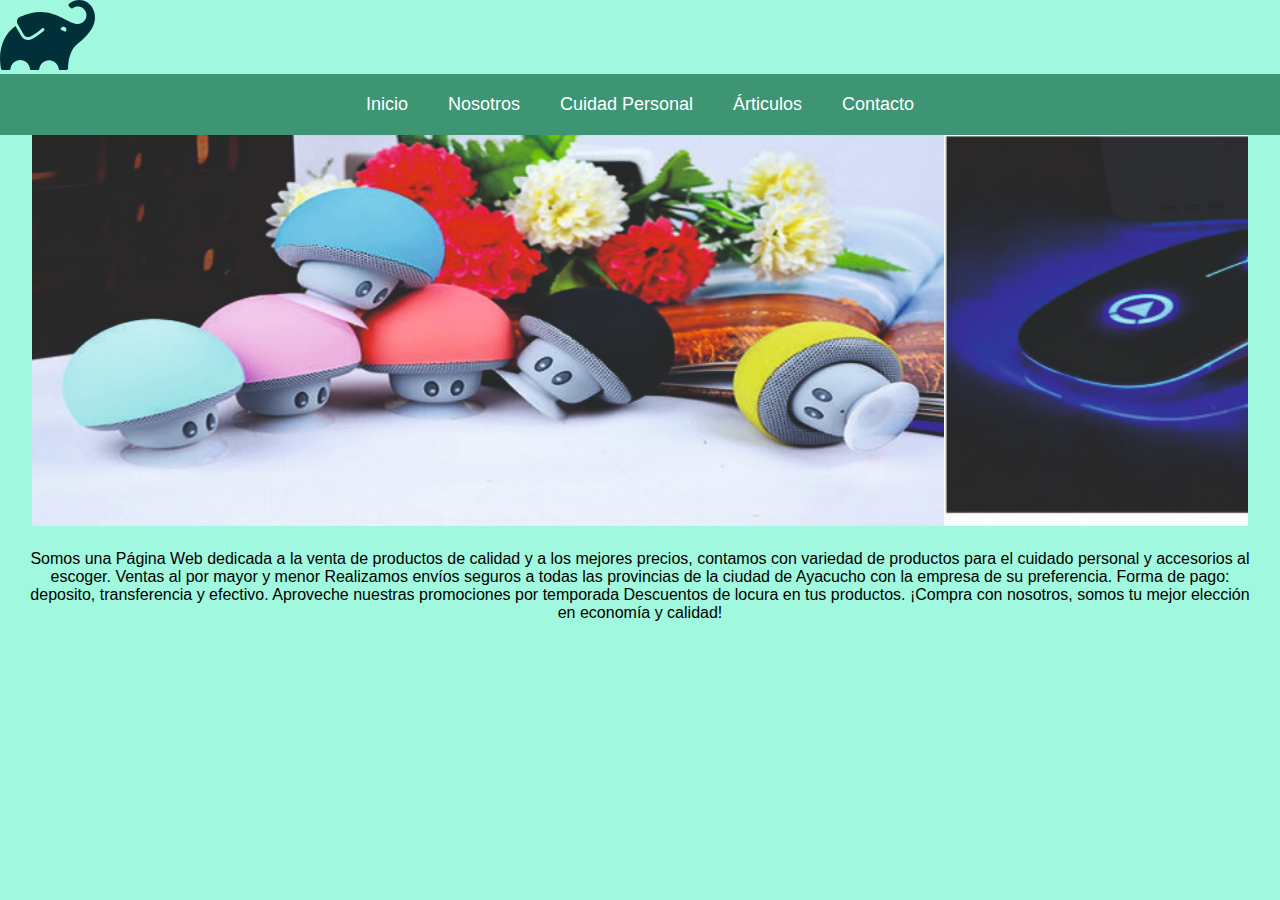
<file: index.html>
<!DOCTYPE html>
<html lang="es">
<head>
    <meta charset="UTF-8">
    <meta name="viewport" content="width=device-width, initial-scale=1.0">
    <meta name="keyword" content="index, follow">

    <title>ZASU Store</title>

    <link rel="shortcut icon" href="./img/store_shop.ico">
    <link rel="stylesheet" href="estilos.css">
    
</head>
<body>
    <header> 
        <img src="./img/gradle.svg" height="70px">
        
            <nav>
                <ul>
                    <li><a href="#">Inicio</a></li>
                    <li><a href="./nosotros.html">Nosotros</a></li>
                    <li><a href="./Cuidado Personal.html">Cuidad Personal</a></li>
                    <li><a href="./articulos.html">Árticulos</a></li>
                    <li><a href="./contacto.html">Contacto</a></li>
                    
                </ul>
            </nav>
            <div class="slider">
                <ul>
                    
                        <li><img src="./img/slider/hongo.jpg"> </li>
                        <li><img src="./img/slider/slidermouse.jpg"> </li>
                        <li><img src="./img/slider/lampi.jpg"> </li>
                        <li><img src="./img/slider/lampiña.jpg"> </li>
                        
                
                </ul>
            </div>
    </header>
    <main>
        <article>
            <section>
                <p align ="center"> 
                    Somos una Página Web dedicada a la venta de productos de calidad y a los mejores precios, 
                    contamos con variedad de productos para el cuidado personal y accesorios al escoger. 
                    Ventas al por mayor y menor Realizamos envíos seguros a todas las provincias de la ciudad 
                    de Ayacucho con la empresa de su preferencia. Forma de pago: deposito, transferencia y 
                    efectivo. Aproveche nuestras promociones por temporada Descuentos de locura en tus productos.
                    ¡Compra con nosotros, somos tu mejor elección en economía y calidad!
                </p>
            </section>
        </article>
    </main>
</body>
</html>
</file>
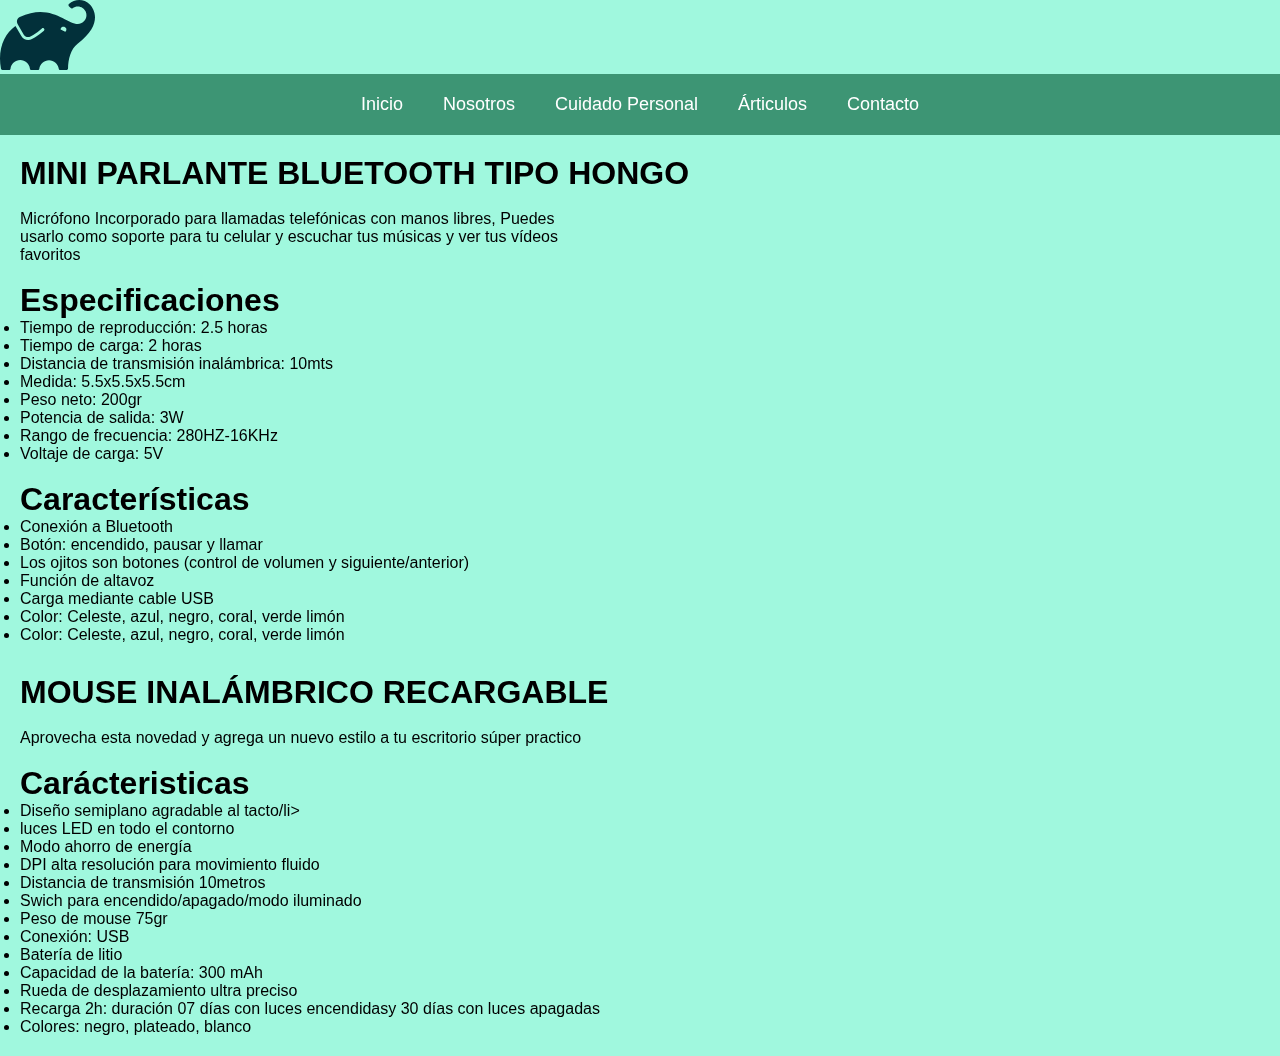
<file: articulos.html>
<!DOCTYPE html>
<html lang="es">
<head>
    <meta charset="UTF-8">
    <meta name="viewport" content="width=device-width, initial-scale=1.0">
    <meta name="keyword" content="index, follow">

    <title>ZASU Store</title>

    <link rel="shortcut icon" href="./img/store_shop.ico">
    <link rel="stylesheet" href="estilos.css">
    
</head>
<body>
    <header> 
        <img src="./img/gradle.svg" height="70px">
        
            <nav>
                <ul>
                    <li><a href="./index.html">Inicio</a></li>
                    <li><a href="./nosotros.html">Nosotros</a></li>
                    <li><a href="./Cuidado Personal.html">Cuidado Personal</a></li>
                    <li><a href="./articulos.html">Árticulos</a></li>
                    <li><a href="./contacto.html">Contacto</a></li>
                    
                </ul>
            </nav>
            
    </header>
    <main>
        <article>
            <section>
                <h1>MINI PARLANTE BLUETOOTH TIPO HONGO</h1>
                <br>
                <iframe width="560" height="315" style="float:right" src="https://www.youtube.com/embed/xQxHKyQ5piU" 
                title="YouTube video player" frameborder="0" allow="accelerometer; autoplay; clipboard-write; 
                encrypted-media; gyroscope; picture-in-picture" allowfullscreen></iframe>
                <p>  Micrófono Incorporado para llamadas telefónicas con manos libres,
                    Puedes <br> usarlo como soporte para tu celular y escuchar tus músicas y ver 
                    tus vídeos <br> favoritos
                </p>
                <br>
                <h1>Especificaciones</h1>
            
                    <li>Tiempo de reproducción: 2.5 horas</li>
                    <li>Tiempo de carga: 2 horas</li>
                    <li>Distancia de transmisión inalámbrica: 10mts</li>
                    <li>Medida: 5.5x5.5x5.5cm</li>
                    <li>Peso neto: 200gr</li>
                    <li>Potencia de salida: 3W</li>
                    <li>Rango de frecuencia: 280HZ-16KHz</li>
                    <li>Voltaje de carga: 5V</li>
                <br>
                <h1>Características</h1>
            
                    <li>Conexión a Bluetooth</li>
                    <li>Botón: encendido, pausar y llamar</li>
                    <li>Los ojitos son botones (control de volumen y siguiente/anterior)
                    <li>Función de altavoz
                    <li>Carga mediante cable USB
                    <li>Color: Celeste, azul, negro, coral, verde limón</li>
                    <li>Color: Celeste, azul, negro, coral, verde limón</li>
            
                    
            </section>
        </article>
    </main>


    <main>
        <article>
            <section>
                <h1>MOUSE INALÁMBRICO RECARGABLE</h1>
                <br>
                <iframe width="560" height="315" style="float:right" src="https://www.youtube.com/embed/j8ffSdm8X94" 
                title="YouTube video player" frameborder="0" allow="accelerometer; autoplay; 
                clipboard-write; encrypted-media; gyroscope; picture-in-picture" allowfullscreen></iframe>
                <p> Aprovecha esta novedad y agrega un nuevo estilo a tu escritorio súper practico </p>
                <br>
                <h1>Carácteristicas</h1>
            
                    <li>Diseño semiplano agradable al tacto/li>
                    <li>luces LED en todo el contorno </li>
                    <li>Modo ahorro de energía</li>
                    <li>DPI alta resolución para movimiento fluido</li>
                    <li>Distancia de transmisión 10metros</li>
                    <li>Swich para encendido/apagado/modo iluminado</li>
                    <li>Peso de mouse 75gr</li>
                    <li>Conexión: USB</li>
                    <li>Batería de litio</li>
                    <li>Capacidad de la batería: 300 mAh</li>
                    <li>Rueda de desplazamiento ultra preciso</li>
                    <li>Recarga 2h: duración 07 días con luces encendidasy 30 días con luces apagadas</li>
                    <li>Colores: negro, plateado, blanco</li>
                    
            </section>
        </article>
    </main>
    
</body>
</html>
</file>
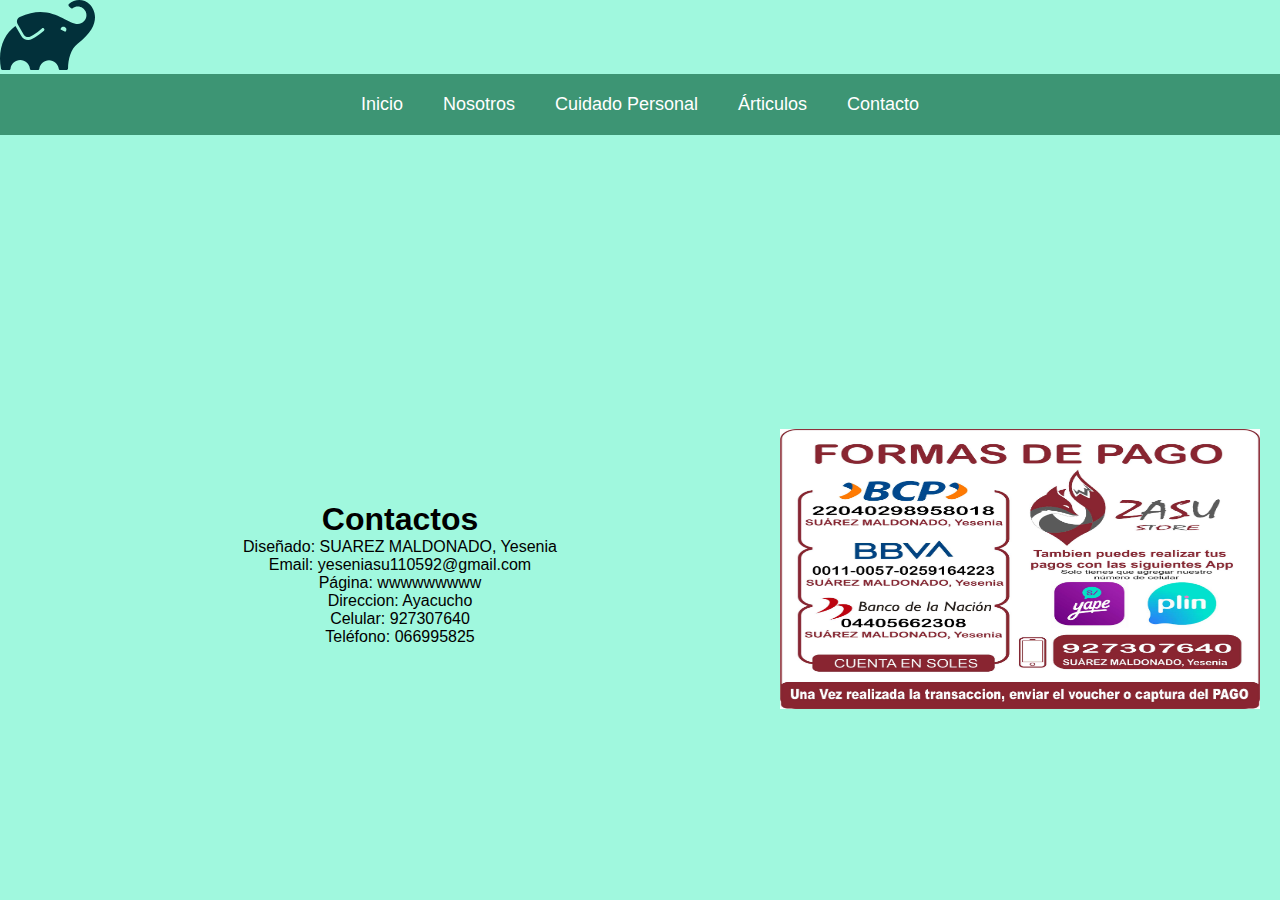
<file: contacto.html>
<!DOCTYPE html>
<html lang="es">
<head>
    <meta charset="UTF-8">
    <meta name="viewport" content="width=device-width, initial-scale=1.0">
    <meta name="keyword" content="index, follow">

    <title>ZASU Store</title>

    <link rel="shortcut icon" href="./img/store_shop.ico">
    <link rel="stylesheet" href="estilos.css">
    
</head>
<body>
    <header> 
        <img src="./img/gradle.svg" height="70px">
        
            <nav>
                <ul>
                    <li><a href="./index.html">Inicio</a></li>
                    <li><a href="./nosotros.html">Nosotros</a></li>
                    <li><a href="./Cuidado Personal.html">Cuidado Personal</a></li>
                    <li><a href="./articulos.html">Árticulos</a></li>
                    <li><a href="./contacto.html">Contacto</a></li>
                    
                </ul>
            </nav>
            <header>
                <main>
                    <article>
                        <section>
                            <iframe src="https://www.google.com/maps/embed?pb=!1m18!1m12!1m3!1d2747.134991986912!2d-74.22653145962906!3d-13.160156789980334!2m3!1f0!2f0!3f0!3m2!1i1024!2i768!4f13.1!3m3!1m2!1s0x91127df24fa173c7%3A0x84c5c27b4530768d!2sIglesia%20San%20Francisco%20de%20Paula!5e0!3m2!1ses-419!2spe!4v1650409386683!5m2!1ses-419!2spe" 
                            width="1255" height="270" style="border:0;" allowfullscreen="" loading="lazy" referrerpolicy="no-referrer-when-downgrade">
                            </iframe>

                            <center>
                                
                                <img style="float:right" src="./img/android/PAGOS ZASU.jpg" width="480" height="280">
                            </center>
                            <br>
                            <br>
                            <br>
                            <br>
                            
                            <footer>
                                <center>
                                    <h1>Contactos</h1>
                                    Diseñado: SUAREZ MALDONADO, Yesenia <br>
                                    Email: yeseniasu110592@gmail.com <br>
                                    Página: wwwwwwwww <br>
                                    Direccion: Ayacucho <br>
                                    Celular: 927307640 <br>
                                    Teléfono: 066995825 <br>
                                </center>
                               
                            </footer>

                            
                        </section>
                    </article>
                </main>
            </header>
            
    </header>
</body>
</html>
</file>
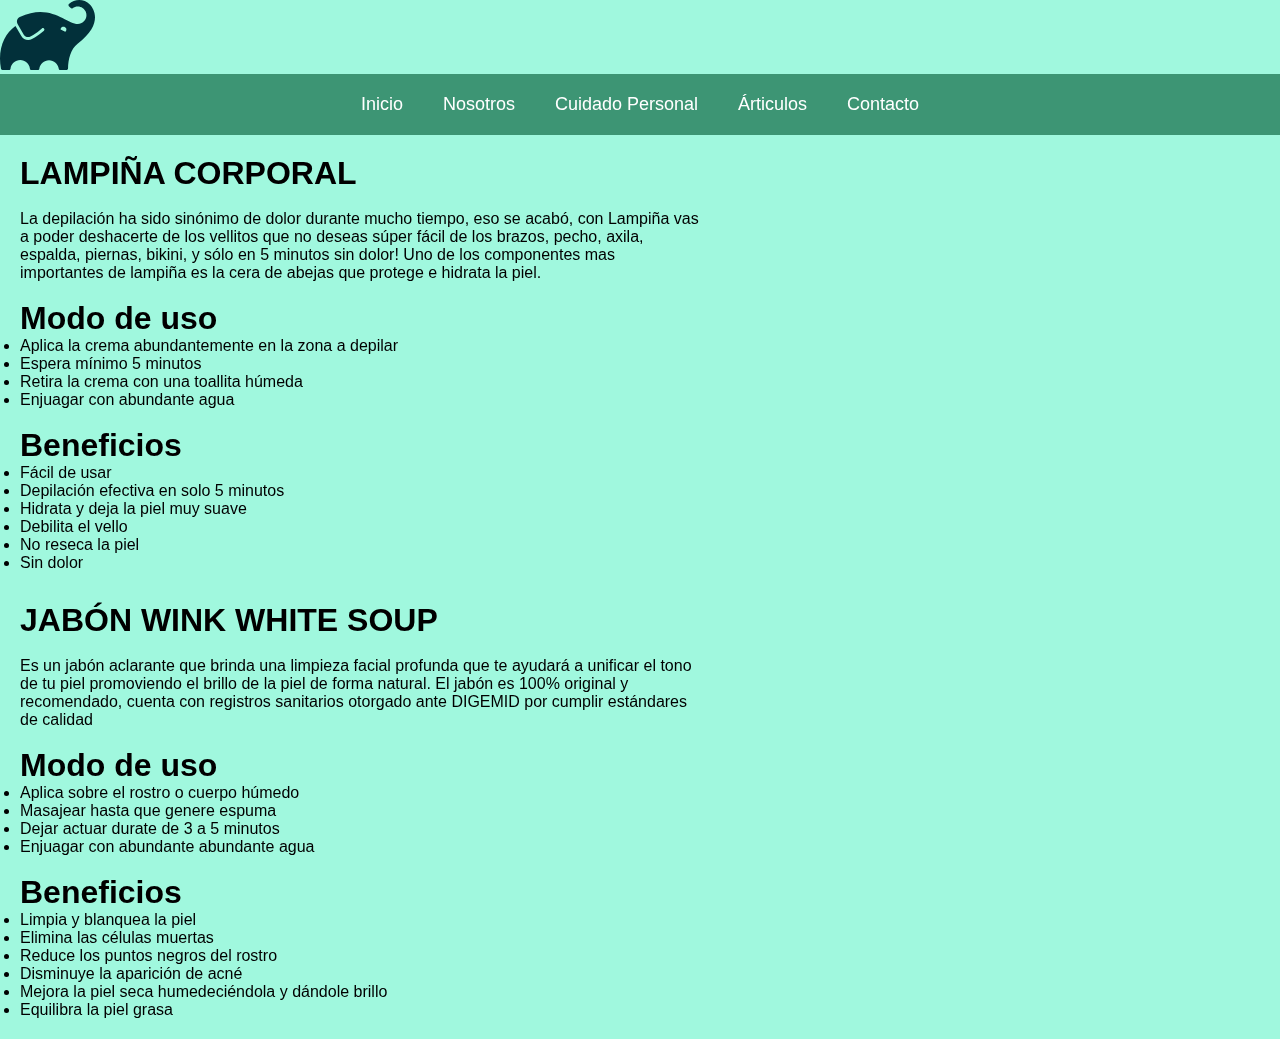
<file: cuidado personal.html>
<!DOCTYPE html>
<html lang="es">
<head>
    <meta charset="UTF-8">
    <meta name="viewport" content="width=device-width, initial-scale=1.0">
    <meta name="keyword" content="index, follow">

    <title>ZASU Store</title>

    <link rel="shortcut icon" href="./img/store_shop.ico">
    <link rel="stylesheet" href="estilos.css">
    
</head>
<body>
    <header> 
        <img src="./img/gradle.svg" height="70px">
        
            <nav>
                <ul>
                    <li><a href="./index.html">Inicio</a></li>
                    <li><a href="./nosotros.html">Nosotros</a></li>
                    <li><a href="./Cuidado Personal.html">Cuidado Personal</a></li>
                    <li><a href="./articulos.html">Árticulos</a></li>
                    <li><a href="./contacto.html">Contacto</a></li>
                    
                </ul>
            </nav>
            
    </header>
    <main>
        <article>
            <section>
                <h1>LAMPIÑA CORPORAL</h1>
                <br>
                <iframe width="560" height="315" style="float:right" src="https://www.youtube.com/embed/E7DuU0y4ayg" title="YouTube video player" 
                frameborder="0" allow="accelerometer; autoplay; clipboard-write; encrypted-media; 
                gyroscope; picture-in-picture" allowfullscreen></iframe>
                <p> La depilación ha sido sinónimo de dolor durante mucho tiempo, eso se acabó, con Lampiña vas a poder deshacerte de los vellitos
                    que no deseas súper fácil de los brazos, pecho, axila, espalda, piernas, bikini, y sólo en 5 minutos sin dolor!
                    Uno de los componentes mas importantes de lampiña es la cera de abejas que protege e hidrata la piel.
                </p>
                <br>
                <h1>Modo de uso</h1>
            
                    <li>Aplica la crema abundantemente en la zona a depilar</li>
                    <li>Espera mínimo 5 minutos</li>
                    <li>Retira la crema con una toallita húmeda</li>
                    <li>Enjuagar con abundante agua</li>
                <br>
                <h1>Beneficios</h1>
            
                    <li>Fácil de usar</li>
                    <li>Depilación efectiva en solo 5 minutos</li>
                    <li>Hidrata y deja la piel muy suave</li>
                    <li>Debilita el vello</li>
                    <li>No reseca la piel</li>
                    <li>Sin dolor</li>
            
                    
            </section>
        </article>
    </main>


    <main>
        <article>
            <section>
                <h1>JABÓN WINK WHITE SOUP</h1>
                <br>
                <iframe width="560" height="315" style="float:right" src="https://www.youtube.com/embed/kQgv8fNgKfU" 
                title="YouTube video player" frameborder="0" allow="accelerometer; autoplay; clipboard-write; 
                encrypted-media; gyroscope; picture-in-picture" allowfullscreen></iframe>
                <p> Es un jabón aclarante que brinda una limpieza facial profunda que te ayudará a unificar 
                    el tono de tu piel promoviendo el brillo de la piel de forma natural.
                    El jabón es 100% original y recomendado, cuenta con registros sanitarios otorgado ante 
                    DIGEMID por cumplir estándares de calidad
                </p>
                <br>
                <h1>Modo de uso</h1>
            
                    <li>Aplica sobre el rostro o cuerpo húmedo</li>
                    <li>Masajear hasta que genere espuma </li>
                    <li>Dejar actuar durate de 3 a 5 minutos</li>
                    <li>Enjuagar con abundante abundante agua</li>
                <br>
                <h1>Beneficios</h1>
            
                    <li>Limpia y blanquea la piel</li>
                    <li>Elimina las células muertas</li>
                    <li>Reduce los puntos negros del rostro</li>
                    <li>Disminuye la aparición de acné</li>
                    <li>Mejora la piel seca humedeciéndola y dándole brillo</li>
                    <li>Equilibra la piel grasa</li>
                    
            </section>
        </article>
    </main>
</body>
</body>
</html>
</file>
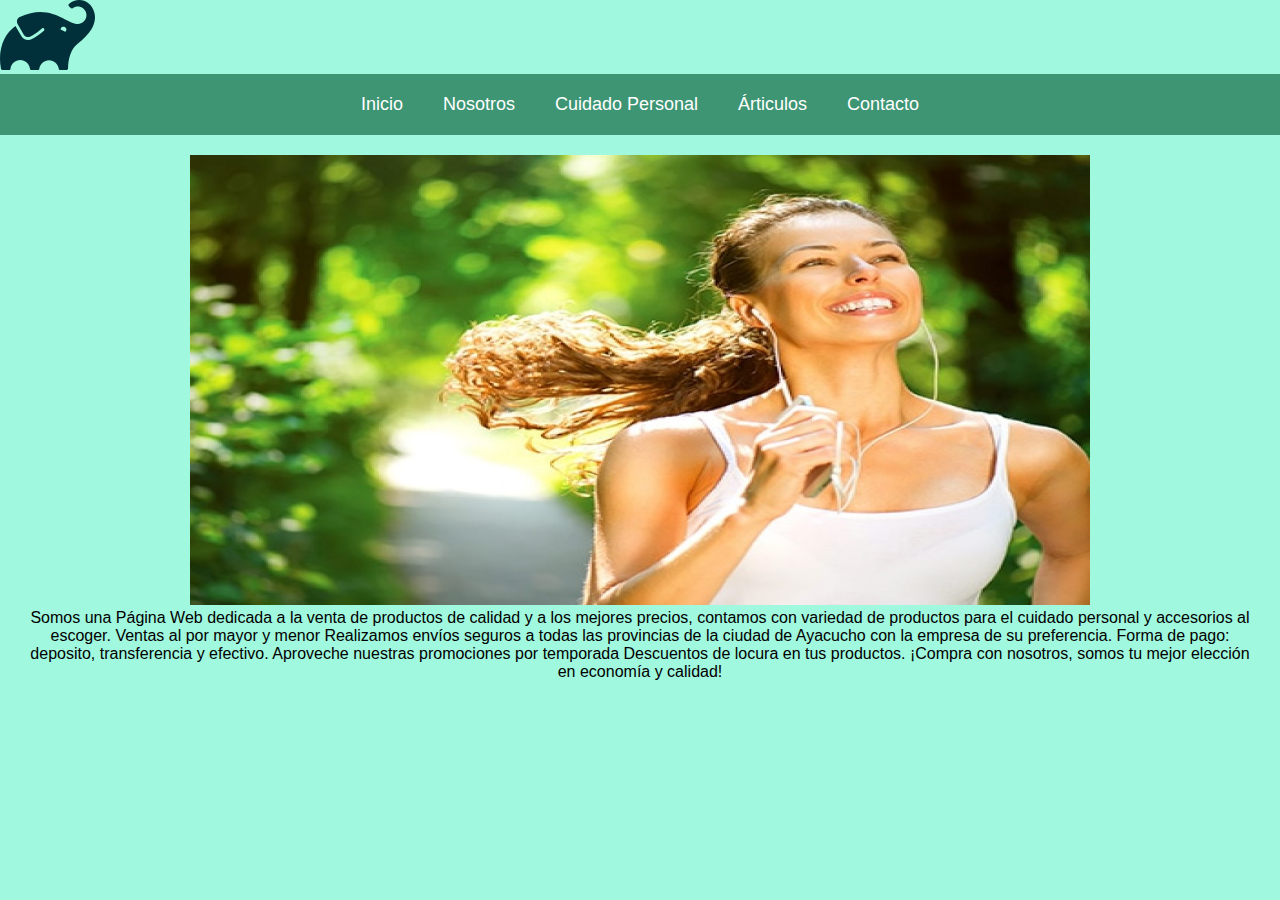
<file: nosotros.html>
<!DOCTYPE html>
<html lang="es">
<head>
    <meta charset="UTF-8">
    <meta name="viewport" content="width=device-width, initial-scale=1.0">
    <meta name="keyword" content="index, follow">

    <title>ZASU Store</title>

    <link rel="shortcut icon" href="./img/store_shop.ico">
    <link rel="stylesheet" href="estilos.css">
    
</head>
<body>
    <header> 
        <img src="./img/gradle.svg" height="70px">
        
            <nav>
                <ul>
                    <li><a href="./index.html">Inicio</a></li>
                    <li><a href="./nosotros.html">Nosotros</a></li>
                    <li><a href="./cuidado personal.html">Cuidado Personal</a></li>
                    <li><a href="./articulos.html">Árticulos</a></li>
                    <li><a href="./contacto.html">Contacto</a></li>
                    
                </ul>
            </nav>
            
    </header>
    <main>
        <article>
            <section>
                <center><img src="./img/android/CinfaSalud-cuidado-salud-600-1200x900.jpg" width="900" height="450"></center>

               <center>
                    <p>Somos una Página Web dedicada a la venta de productos de calidad y a 
                    los mejores precios, contamos con variedad de productos para el cuidado personal y accesorios al escoger.
                    Ventas al por mayor y menor
                
                    Realizamos envíos seguros a todas las provincias de la ciudad de Ayacucho con la empresa de su preferencia.
                
                    Forma de pago:
                    deposito, transferencia y efectivo.
                
                    Aproveche nuestras promociones por temporada
                    Descuentos de locura en tus productos.
                
                    ¡Compra con nosotros, somos tu mejor elección en economía y calidad!
                    </p>
                </center> 
            </section>
        </article>
    </main>
</body>
</html>
</file>
<file: estilos.css>
*{
    margin: 0;
    padding: 0;
    font-family: sans-serif;
}

nav{
    background: rgba(8, 95, 59, 0.651);
    max-width: auto;
    min-height: 50px;
    margin: auto;
}

nav ul{
    list-style: none;
    display: flex;
    justify-content: center;
}

nav ul li a{
    text-decoration: none;
    color: white;
    display: block;
    padding: 20px;
    font-size: 18px;
}

nav ul li a:hover{
    background: rgba(7, 51, 54, 0.87);
}

body{
    background-color: rgb(160, 248, 222);
}

.slider{ 
    width: 95%;
    margin: auto;
    overflow: hidden;
}

.slider ul{ 
    padding: 0%;
    width: 300%;
    display: flex;
    animation: slide 20s infinite alternate;
    animation-timing-function: linear;
}

.slider li{
    width: 100%;
    list-style: none;
}

.slider img{
     width: 100%;

 }
 @keyframes slide {
     0%{margin-left: 0; }
     20%{margin-left: 0; }

     25%{margin-left:-100%; }
     45%{margin-left:-100%; }

     50%{margin-left: -200%;}
     70%{margin-left: -200;}

     75%{margin-left: -300;}
     100%{margin-left: -300;}
 }

 article{
     padding: 10px ;
     margin: 10px; ;
 }

 /* codigo para el index*/
 #txtindex{
     margin: 10px;
     padding: 10px;
 }

 /* codigo para el index img
 /* #txtimgindex{
     margin: 10px;
     padding: 10px;
 }
</file>
